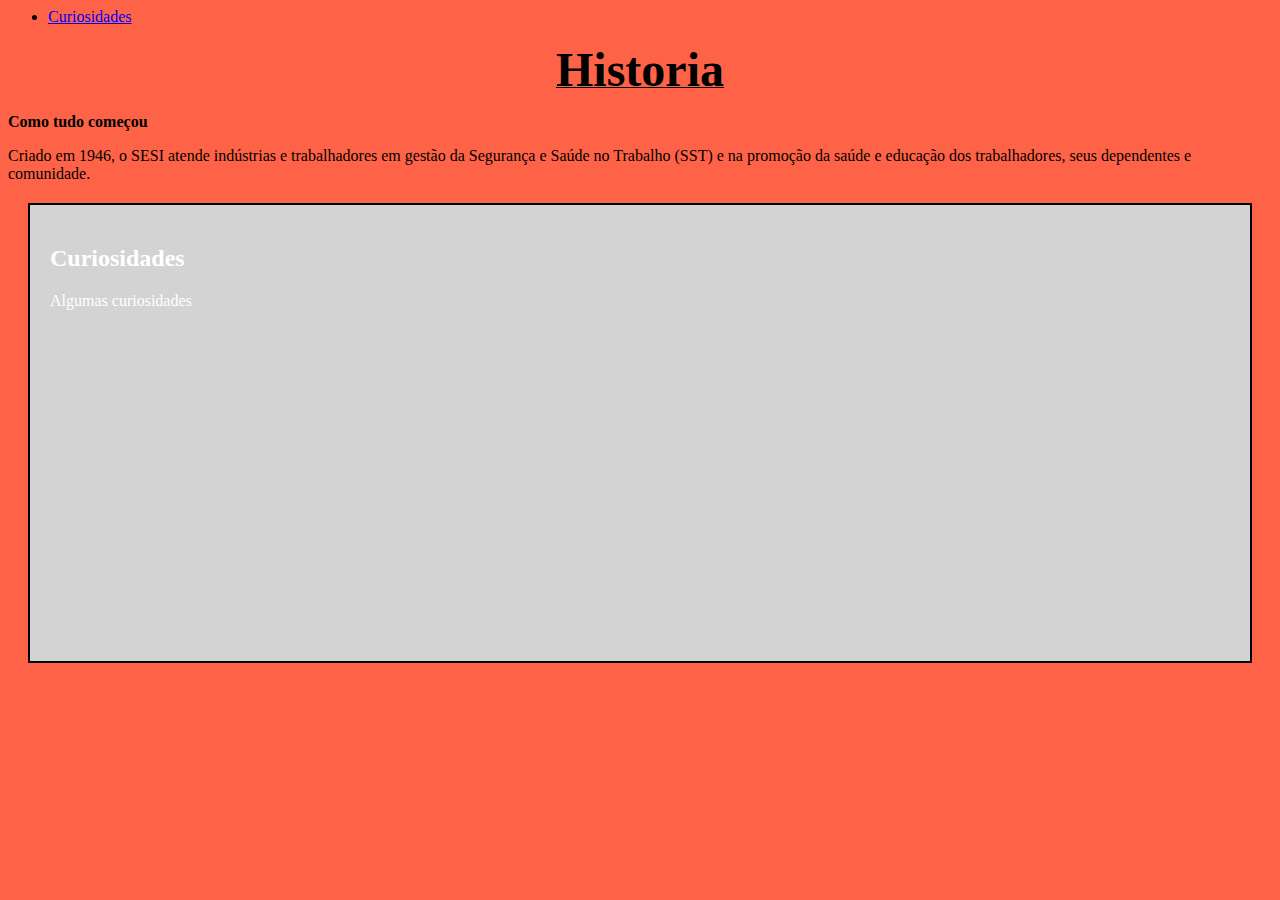
<file: Index.html>
<meta charset="utf-8">
<html>
<head>
  <link rel=”stylesheet” type=”text/css” href=”sesi.css”>
<title>Historia do Sesi</title>
<style>
.city{
 background-color: lightgrey;
 color: white;
 border: 2px solid black;
 margin: 20px;
 padding: 20px;
 }
</style>
</head>
<body>
<body bgcolor="Tomato">
</header>
 <nav>
   <ul>
     <li><a href="#Sesi">Curiosidades</a></li>
	</ul>

<b><u><p align="center"><font size="10">
<font color="Black">Historia</font>
</p></b></u></font>

</p></b></u></font>
<b><p>Como tudo começou</p></b>
<p>Criado em 1946, o SESI atende indústrias e trabalhadores em gestão da Segurança e Saúde no Trabalho (SST) e na promoção da saúde e 
educação dos trabalhadores, seus dependentes e comunidade. </p>

<div class="city">
<section id="Sesi">
  <h2>Curiosidades</h2>
  <p>Algumas curiosidades</p>
  <iframe width="560" height="315" src="https://www.youtube.com/embed/59-7C8ZcVWk" title="YouTube video player" frameborder="0" allow="accelerometer; autoplay; clipboard-write; encrypted-media; gyroscope; picture-in-picture; web-share" allowfullscreen></iframe>
</div>
</section>
</file>
